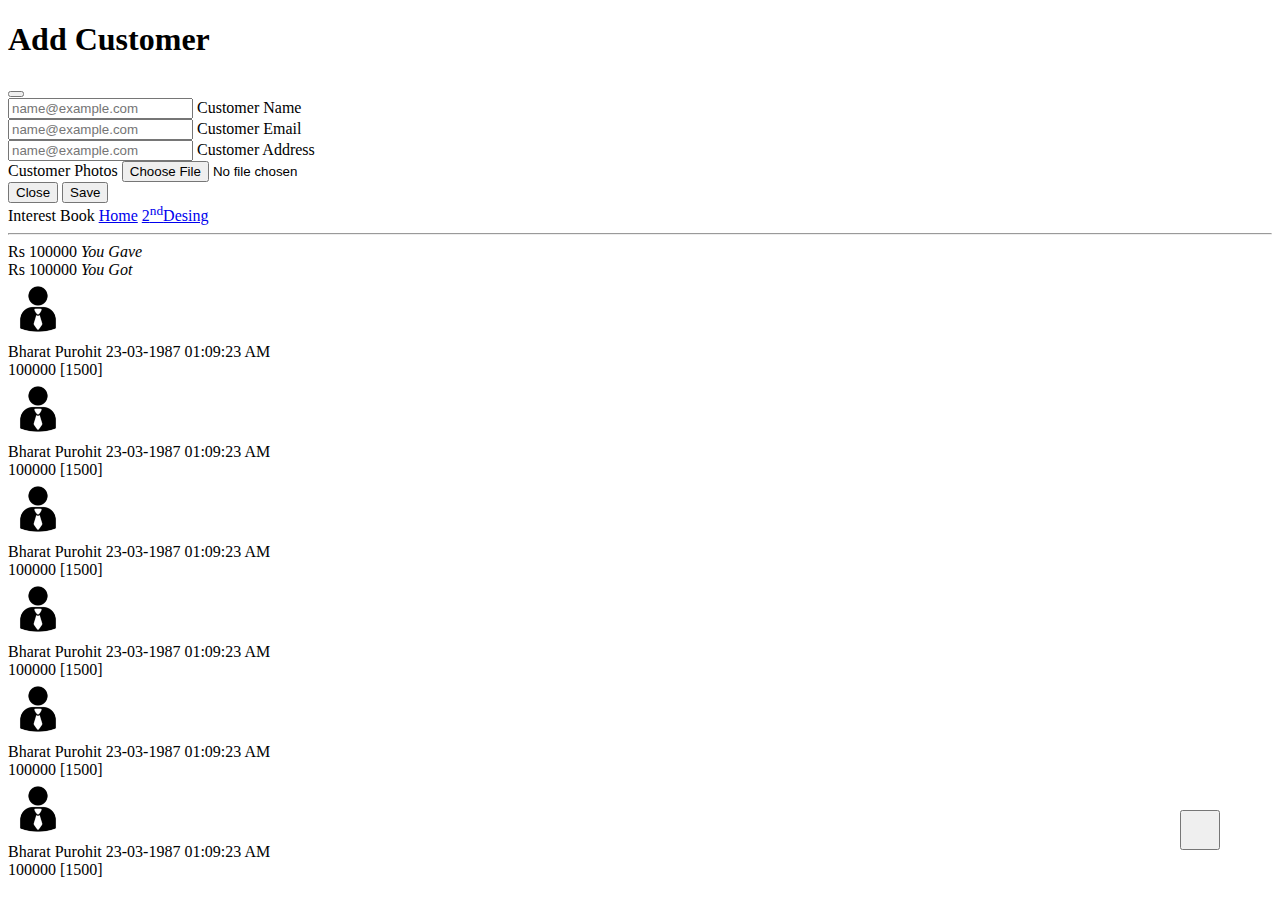
<file: index.html>
<!doctype html>
<html lang="en">

    <head>
        <title>Home</title>
        <!-- Required meta tags -->
        <meta charset="utf-8">
        <meta name="viewport" content="width=device-width, initial-scale=1, shrink-to-fit=no">

        <!-- Bootstrap CSS v5.2.1 -->
        <link href="https://cdn.jsdelivr.net/npm/bootstrap@5.2.1/dist/css/bootstrap.min.css" rel="stylesheet"
            integrity="sha384-iYQeCzEYFbKjA/T2uDLTpkwGzCiq6soy8tYaI1GyVh/UjpbCx/TYkiZhlZB6+fzT" crossorigin="anonymous">

        <link rel="stylesheet" href="index.css">

        <link rel="stylesheet" href="https://cdnjs.cloudflare.com/ajax/libs/font-awesome/6.2.1/css/all.min.css"
            integrity="sha512-MV7K8+y+gLIBoVD59lQIYicR65iaqukzvf/nwasF0nqhPay5w/9lJmVM2hMDcnK1OnMGCdVK+iQrJ7lzPJQd1w=="
            crossorigin="anonymous" referrerpolicy="no-referrer" />
    </head>

    <body>
        <!-- Button trigger modal -->
        <!-- <button type="button" class="btn btn-primary" data-bs-toggle="modal" data-bs-target="#exampleModal">
            Launch demo modal
        </button> -->

        <!-- Modal -->
        <div class="modal fade" id="exampleModal" tabindex="-1" aria-labelledby="exampleModalLabel" aria-hidden="true">
            <div class="modal-dialog">
                <div class="modal-content">
                    <div class="modal-header">
                        <h1 class="modal-title fs-5" id="exampleModalLabel">Add Customer</h1>
                        <button type="button" class="btn-close" data-bs-dismiss="modal" aria-label="Close"></button>
                    </div>
                    <div class="modal-body">
                        <div class="form-floating mb-3">
                            <input type="email" class="form-control" id="floatingInput" placeholder="name@example.com">
                            <label for="floatingInput">Customer Name</label>
                        </div>
                        <div class="form-floating mb-3">
                            <input type="email" class="form-control" id="floatingInput" placeholder="name@example.com">
                            <label for="floatingInput">Customer Email</label>
                        </div>
                        <div class="form-floating mb-3">
                            <input type="email" class="form-control" id="floatingInput" placeholder="name@example.com">
                            <label for="floatingInput">Customer Address</label>
                        </div>

                        <!-- <input class="form-control form-control-lg m-2" type="text" placeholder="Customer Name"
                            aria-label=".form-control-lg example">
                        <input class="form-control form-control-lg m-2" type="text" placeholder="Customer Email"
                            aria-label=".form-control-lg example">
                        <input class="form-control form-control- m-2" type="text" placeholder="Customer Address"
                            aria-label=".form-control-lg example">-->
                        <div class="mb-3">
                            <label for="formFile" class="form-label">Customer Photos</label>
                            <input class="form-control" type="file" id="formFile">
                        </div>

                    </div>
                    <div class="modal-footer">
                        <button type="button" class="btn btn-secondary" data-bs-dismiss="modal">Close</button>
                        <button type="button" class="btn btn-primary">Save</button>
                    </div>
                </div>
            </div>
        </div>

        <div class="container-fluid">
            <div class="row bg-light p-3 ">
                <div class="col"></div>
                <div class="col-8">
                    <span class="m-2">Interest Book</span>
                    <span><a href="index.html" class="text-decoration-none m-2 text-dark">Home</a></span>
                    <span><a href="index2.html" class="text-decoration-none text-dark">2<sup>nd</sup>Desing</a></span>
                    <hr>
                </div>
                <div class="col"></div>
            </div>
            <div class="row bg-light content m-auto ">
                <div class="col col-lg-6 border-end text-center">
                    <span class="text-danger d-block m-1">Rs 100000</span>
                    <i>You Gave</i>
                </div>
                <div class="col col-lg-6 text-center">
                    <span class="text-success d-block m-1">Rs 100000</span>
                    <i>You Got</i>
                </div>
            </div>
            <div class="row row-cols-2 content m-auto g-2">
                <div class="col">
                    <div class="col bg-success p-2">
                        <div class="row">
                            <div class="col-3">
                                <!-- ahiya bijo ek col lai ne kam karvu jethi resposible thai -->
                                <!-- <i class="fa-solid fa-user text-center"></i> -->
                                <img src="../th.jpeg" class="icon" alt="">
                            </div>
                            <div class="col-7 text-white">
                                <span class="d-block fw-bold">Bharat Purohit</span>
                                <span class="">23-03-1987</span>
                                <span class="">01:09:23 AM</span>
                            </div>

                            <div class="col-2 text-white">
                                <span>100000</span>
                                <span>[1500]</span>
                            </div>
                        </div>
                    </div>
                </div>
                <div class="col">
                    <div class="col bg-success p-2">
                        <div class="row">
                            <div class="col-3">
                                <!-- <i class="fa-solid fa-user text-center"></i> -->
                                <img src="../th.jpeg" class="icon" alt="">
                            </div>
                            <div class="col-7 text-white">
                                <span class="d-block fw-bold">Bharat Purohit</span>
                                <span class="">23-03-1987</span>
                                <span class="">01:09:23 AM</span>
                            </div>

                            <div class="col-2 text-white">
                                <span>100000</span>
                                <span>[1500]</span>
                            </div>
                        </div>
                    </div>
                </div>
                <div class="col">
                    <div class="col bg-danger p-2">
                        <div class="row">
                            <div class="col-3">
                                <!-- <i class="fa-solid fa-user text-center"></i> -->
                                <img src="../th.jpeg" class="icon" alt="">
                            </div>
                            <div class="col-7 text-white">
                                <span class="d-block fw-bold">Bharat Purohit</span>
                                <span class="">23-03-1987</span>
                                <span class="">01:09:23 AM</span>
                            </div>

                            <div class="col-2 text-white">
                                <span>100000</span>
                                <span>[1500]</span>
                            </div>
                        </div>
                    </div>
                </div>
                <div class="col">
                    <div class="col bg-success p-2">
                        <div class="row">
                            <div class="col-3">
                                <!-- <i class="fa-solid fa-user text-center"></i> -->
                                <img src="../th.jpeg" class="icon" alt="">
                            </div>
                            <div class="col-7 text-white">
                                <span class="d-block fw-bold">Bharat Purohit</span>
                                <span class="">23-03-1987</span>
                                <span class="">01:09:23 AM</span>
                            </div>

                            <div class="col-2 text-white">
                                <span>100000</span>
                                <span>[1500]</span>
                            </div>
                        </div>
                    </div>
                </div>
                <div class="col">
                    <div class="col bg-danger p-2">
                        <div class="row">
                            <div class="col-3">
                                <!-- <i class="fa-solid fa-user text-center"></i> -->
                                <img src="../th.jpeg" class="icon" alt="">
                            </div>
                            <div class="col-7 text-white">
                                <span class="d-block fw-bold">Bharat Purohit</span>
                                <span class="">23-03-1987</span>
                                <span class="">01:09:23 AM</span>
                            </div>

                            <div class="col-2 text-white">
                                <span>100000</span>
                                <span>[1500]</span>
                            </div>
                        </div>
                    </div>
                </div>
                <div class="col">
                    <div class="col bg-danger p-2">
                        <div class="row">
                            <div class="col-3">
                                <!-- <i class="fa-solid fa-user text-center"></i> -->
                                <img src="../th.jpeg" class="icon" alt="">
                            </div>
                            <div class="col-7 text-white">
                                <span class="d-block fw-bold">Bharat Purohit</span>
                                <span class="">23-03-1987</span>
                                <span class="">01:09:23 AM</span>
                            </div>

                            <div class="col-2 text-white">
                                <span>100000</span>
                                <span>[1500]</span>
                            </div>
                        </div>
                    </div>
                </div>
            </div>
            <button class="btn btn-primary rounded-circle add_icon " data-bs-toggle="modal"
                data-bs-target="#exampleModal"><i class=" fa-solid fa-user-plus "></i></button>
        </div>
        <!-- Bootstrap JavaScript Libraries -->
        <script src=" https://cdn.jsdelivr.net/npm/@popperjs/core@2.11.6/dist/umd/popper.min.js"
            integrity="sha384-oBqDVmMz9ATKxIep9tiCxS/Z9fNfEXiDAYTujMAeBAsjFuCZSmKbSSUnQlmh/jp3" crossorigin="anonymous">
            </script>

        <script src="https://cdn.jsdelivr.net/npm/bootstrap@5.2.1/dist/js/bootstrap.min.js"
            integrity="sha384-7VPbUDkoPSGFnVtYi0QogXtr74QeVeeIs99Qfg5YCF+TidwNdjvaKZX19NZ/e6oz" crossorigin="anonymous">
            </script>
    </body>

</html>
</file>
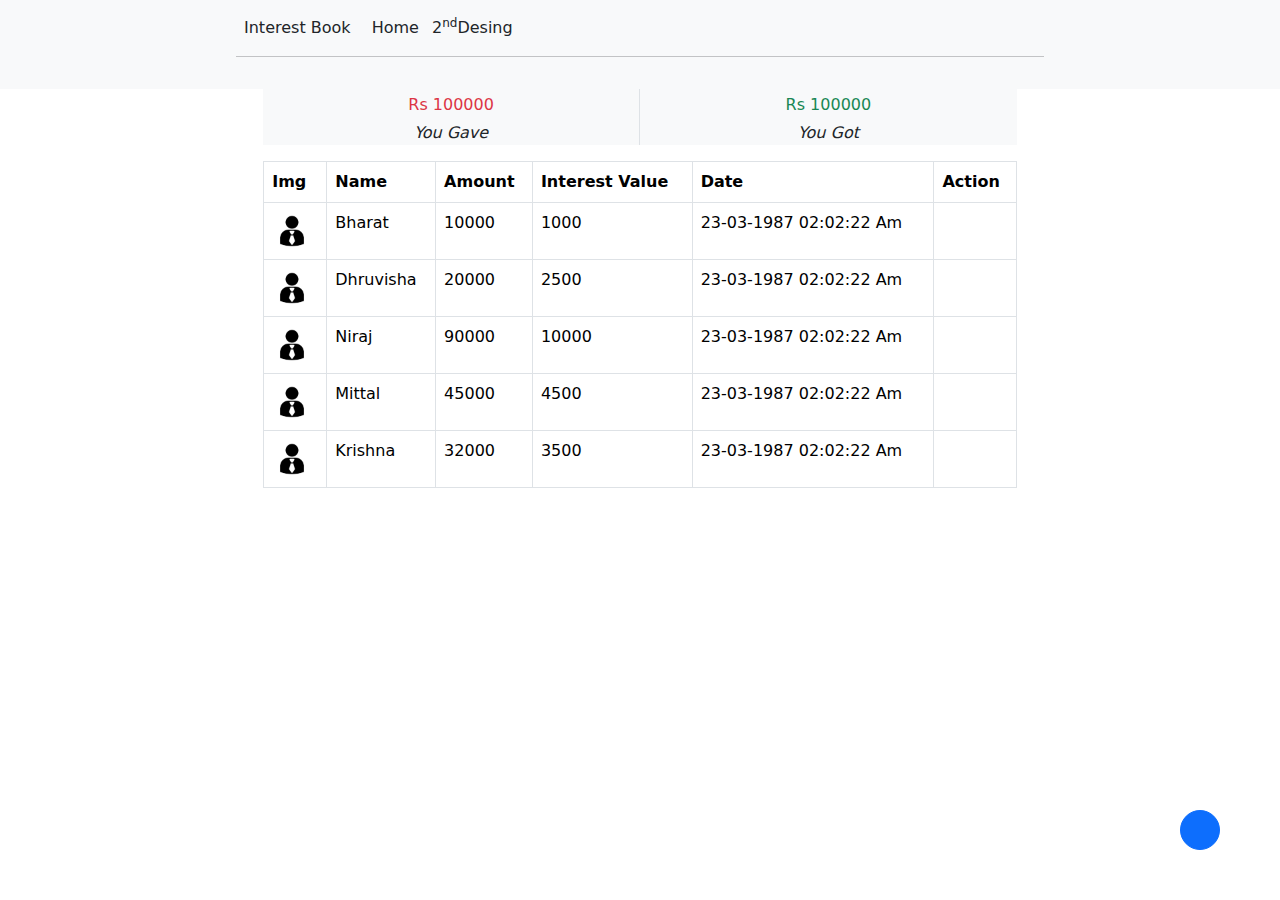
<file: index2.html>
<!doctype html>
<html lang="en">

    <head>
        <title>2nd Desing</title>
        <!-- Required meta tags -->
        <meta charset="utf-8">
        <meta name="viewport" content="width=device-width, initial-scale=1, shrink-to-fit=no">

        <!-- Bootstrap CSS v5.2.1 -->
        <link href="https://cdn.jsdelivr.net/npm/bootstrap@5.2.1/dist/css/bootstrap.min.css" rel="stylesheet"
            integrity="sha384-iYQeCzEYFbKjA/T2uDLTpkwGzCiq6soy8tYaI1GyVh/UjpbCx/TYkiZhlZB6+fzT" crossorigin="anonymous">
        <link rel="stylesheet" href="index2.css">

        <link rel="stylesheet" href="https://cdnjs.cloudflare.com/ajax/libs/twitter-bootstrap/5.2.0/css/bootstrap.min.css
">
        <link rel="stylesheet" href="https://cdn.datatables.net/1.13.1/css/dataTables.bootstrap5.min.css">

        <link rel="stylesheet" href="https://cdnjs.cloudflare.com/ajax/libs/font-awesome/6.2.1/css/all.min.css"
            integrity="sha512-MV7K8+y+gLIBoVD59lQIYicR65iaqukzvf/nwasF0nqhPay5w/9lJmVM2hMDcnK1OnMGCdVK+iQrJ7lzPJQd1w=="
            crossorigin="anonymous" referrerpolicy="no-referrer" />
    </head>

    <body>

        <!-- Modal -->
        <div class="modal fade" id="exampleModal" tabindex="-1" aria-labelledby="exampleModalLabel" aria-hidden="true">
            <div class="modal-dialog">
                <div class="modal-content">
                    <div class="modal-header">
                        <h1 class="modal-title fs-5" id="exampleModalLabel">Add Customer</h1>
                        <button type="button" class="btn-close" data-bs-dismiss="modal" aria-label="Close"></button>
                    </div>
                    <div class="modal-body">
                        <div class="form-floating mb-3">
                            <input type="email" class="form-control" id="floatingInput" placeholder="name@example.com">
                            <label for="floatingInput">Customer Name</label>
                        </div>
                        <div class="form-floating mb-3">
                            <input type="email" class="form-control" id="floatingInput" placeholder="name@example.com">
                            <label for="floatingInput">Customer Email</label>
                        </div>
                        <div class="form-floating mb-3">
                            <input type="email" class="form-control" id="floatingInput" placeholder="name@example.com">
                            <label for="floatingInput">Customer Address</label>
                        </div>

                        <!-- <input class="form-control form-control-lg m-2" type="text" placeholder="Customer Name"
                            aria-label=".form-control-lg example">
                        <input class="form-control form-control-lg m-2" type="text" placeholder="Customer Email"
                            aria-label=".form-control-lg example">
                        <input class="form-control form-control-lg m-2" type="text" placeholder="Customer Address"
                            aria-label=".form-control-lg example"> -->
                        <div class="mb-3">
                            <label for="formFile" class="form-label">Customer Photos</label>
                            <input class="form-control" type="file" id="formFile">
                        </div>

                    </div>
                    <div class="modal-footer">
                        <button type="button" class="btn btn-secondary" data-bs-dismiss="modal">Close</button>
                        <button type="button" class="btn btn-primary">Save</button>
                    </div>
                </div>
            </div>
        </div>

        <div class="container-fluid">
            <div class="row bg-light p-3">
                <div class="col"></div>
                <div class="col-8">
                    <span class="m-2">Interest Book</span>
                    <span><a href="index.html" class="text-decoration-none m-2 text-dark">Home</a></span>
                    <span><a href="index2.html" class="text-decoration-none text-dark">2<sup>nd</sup>Desing</a></span>
                    <hr>
                </div>
                <div class="col"></div>
            </div>
            <div class="row bg-light m-auto content mb-3">
                <div class="col col-lg-6 border-end text-center">
                    <span class="text-danger d-block m-1">Rs 100000</span>
                    <i>You Gave</i>
                </div>
                <div class="col col-lg-6 text-center">
                    <span class="text-success d-block m-1">Rs 100000</span>
                    <i>You Got</i>
                </div>
            </div>
            <div class="row content m-auto">
                <table id="example" class="table table-bordered " style="width:100%">
                    <thead>
                        <tr>
                            <th>Img</th>
                            <th>Name</th>
                            <th>Amount</th>
                            <th>Interest Value</th>
                            <th>Date</th>
                            <th>Action</th>
                        </tr>
                    </thead>
                    <tbody class="text-white">
                        <tr class="bg-danger">
                            <td> <img src="../th.jpeg" class="icon" alt=""></td>
                            <td>Bharat</td>
                            <td>10000</td>
                            <td>1000</td>
                            <td>23-03-1987 02:02:22 Am</td>
                            <td></td>
                        </tr>
                        <tr class="bg-success">
                            <td> <img src="../th.jpeg" class="icon" alt=""></td>
                            <td>Dhruvisha</td>
                            <td>20000</td>
                            <td>2500</td>
                            <td>23-03-1987 02:02:22 Am</td>
                            <td></td>
                        </tr>
                        <tr class="bg-success">
                            <td> <img src="../th.jpeg" class="icon" alt=""></td>
                            <td>Niraj</td>
                            <td>90000</td>
                            <td>10000</td>
                            <td>23-03-1987 02:02:22 Am</td>
                            <td></td>
                        </tr>
                        <tr class="bg-danger">
                            <td> <img src="../th.jpeg" class="icon" alt=""></td>
                            <td>Mittal</td>
                            <td>45000</td>
                            <td>4500</td>
                            <td>23-03-1987 02:02:22 Am</td>
                            <td></td>
                        </tr>
                        <tr class="bg-success">
                            <td> <img src="../th.jpeg" class="icon" alt=""></td>
                            <td>Krishna</td>
                            <td>32000</td>
                            <td>3500</td>
                            <td>23-03-1987 02:02:22 Am</td>
                            <td></td>
                        </tr>
                    </tbody>

                </table>
            </div>
            <button class="btn btn-primary rounded-circle add_icon " data-bs-toggle="modal"
                data-bs-target="#exampleModal"><i class=" fa-solid fa-user-plus "></i></button>
        </div>
        <!-- Bootstrap JavaScript Libraries -->
        <script src=" https://cdn.jsdelivr.net/npm/@popperjs/core@2.11.6/dist/umd/popper.min.js"
            integrity="sha384-oBqDVmMz9ATKxIep9tiCxS/Z9fNfEXiDAYTujMAeBAsjFuCZSmKbSSUnQlmh/jp3" crossorigin="anonymous">
            </script>

        <script src="https://cdn.jsdelivr.net/npm/bootstrap@5.2.1/dist/js/bootstrap.min.js"
            integrity="sha384-7VPbUDkoPSGFnVtYi0QogXtr74QeVeeIs99Qfg5YCF+TidwNdjvaKZX19NZ/e6oz" crossorigin="anonymous">
            </script>

        <script src=" https://code.jquery.com/jquery-3.5.1.js"></script>
        <script src="https://cdn.datatables.net/1.13.1/js/jquery.dataTables.min.js"></script>
        <script src="https://cdn.datatables.net/1.13.1/js/dataTables.bootstrap5.min.js"></script>
        <script>
            $(document).ready(function () {
                $('#example').DataTable();
            });
        </script>
    </body>

</html>
</file>
<file: index.css>
.icon {
    width: 60px;
    height: 60px;
    background-color: white;
}

.img {
    width: 20px;
    height: 20px;
}

.content {
    width: 60%;
}

.add_icon {
    width: 40px;
    height: 40px;
    position: absolute;
    right: 60px;
    bottom: 50px;
}
</file>
<file: index2.css>
.content {
    width: 60%;
}

.icon {
    width: 40px;
    height: 40px;
    background-color: white;
}

.add_icon {
    width: 40px;
    height: 40px;
    position: absolute;
    right: 60px;
    bottom: 50px;
}
</file>
